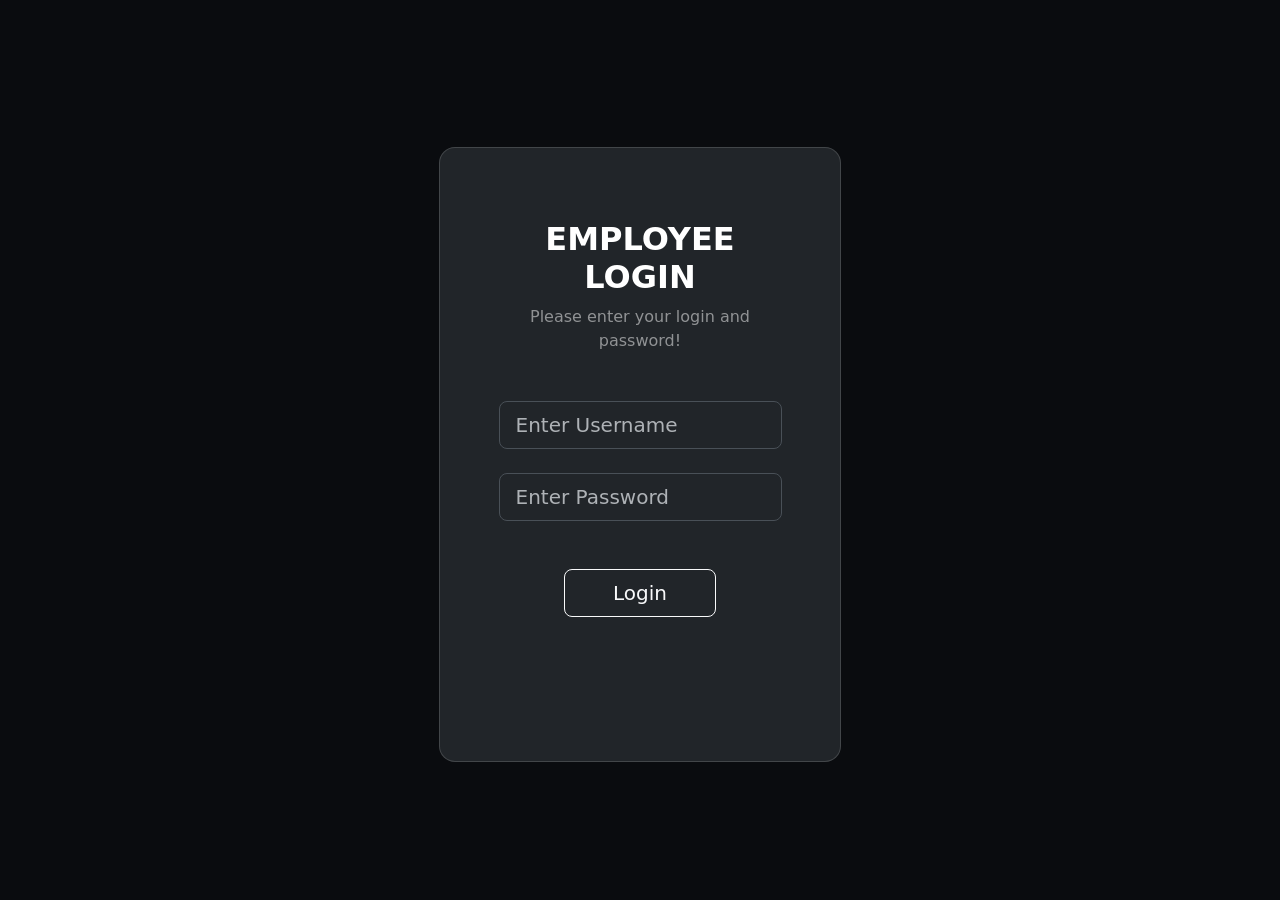
<file: WebContent/_dashboard.html>
<!-- This page will be redirected from any url if you are not logged in -->
<!DOCTYPE html>
<html lang="en" data-bs-theme="dark">
<head>
    <meta charset="utf-8">
    <meta name="viewport"
          content="width=device-width, initial-scale=1, shrink-to-fit=no">

    <link rel="stylesheet" href="css/global.css">
    <!-- Bootstrap CSS -->
    <link rel="stylesheet" href="https://cdn.jsdelivr.net/npm/bootstrap@5.2.3/dist/css/bootstrap.min.css"
          integrity="sha384-rbsA2VBKQhggwzxH7pPCaAqO46MgnOM80zW1RWuH61DGLwZJEdK2Kadq2F9CUG65" crossorigin="anonymous">
    <title>Login to Employee Dashboard</title>
</head>
<body>
<section>
    <div class="container py-5 h-100">
        <div class="row d-flex justify-content-center align-items-center h-100">
            <div class="col-12 col-md-8 col-lg-6 col-xl-5">
                <div class="card bg-dark text-white" style="border-radius: 1rem;">
                    <div class="card-body p-5 text-center">
                        <form class="mb-md-5 mt-md-4 pb-5" id="login_form" method="post" action="#">
                            <h2 class="fw-bold mb-2 text-uppercase">Employee Login</h2>
                            <p class="text-white-50 mb-5">Please enter your login and password!</p>
                            <div>
                                <label>
                                    <input class="mb-4 form-label form-control form-control-lg" name="username" placeholder="Enter Username" type="text">
                                </label>
                            </div>
                            <div>
                                <label>
                                    <input class="mb-4 form-label form-control form-control-lg" name="password" placeholder="Enter Password" type="password">
                                </label>
                            </div>
                            <div class="mb-4 d-flex justify-content-center g-recaptcha" data-sitekey="6Lc52e4oAAAAANCOxT_aV22ae8_ZR2O9-qgZUYob"></div>
                            <input class="btn btn-outline-light btn-lg px-5" type="submit" value="Login">
                        </form>
                        <div id="login_error_message"></div>
                    </div>
                </div>
            </div>
        </div>
    </div>
</section>

<!-- include jQuery-->
<script src="https://ajax.googleapis.com/ajax/libs/jquery/3.2.1/jquery.min.js"></script>
<!-- include our own JS file -->
<script src="js/dashLogin.js"></script>
<script src="https://www.google.com/recaptcha/api.js" type="text/javascript"></script>
</body>
</html>
</file>
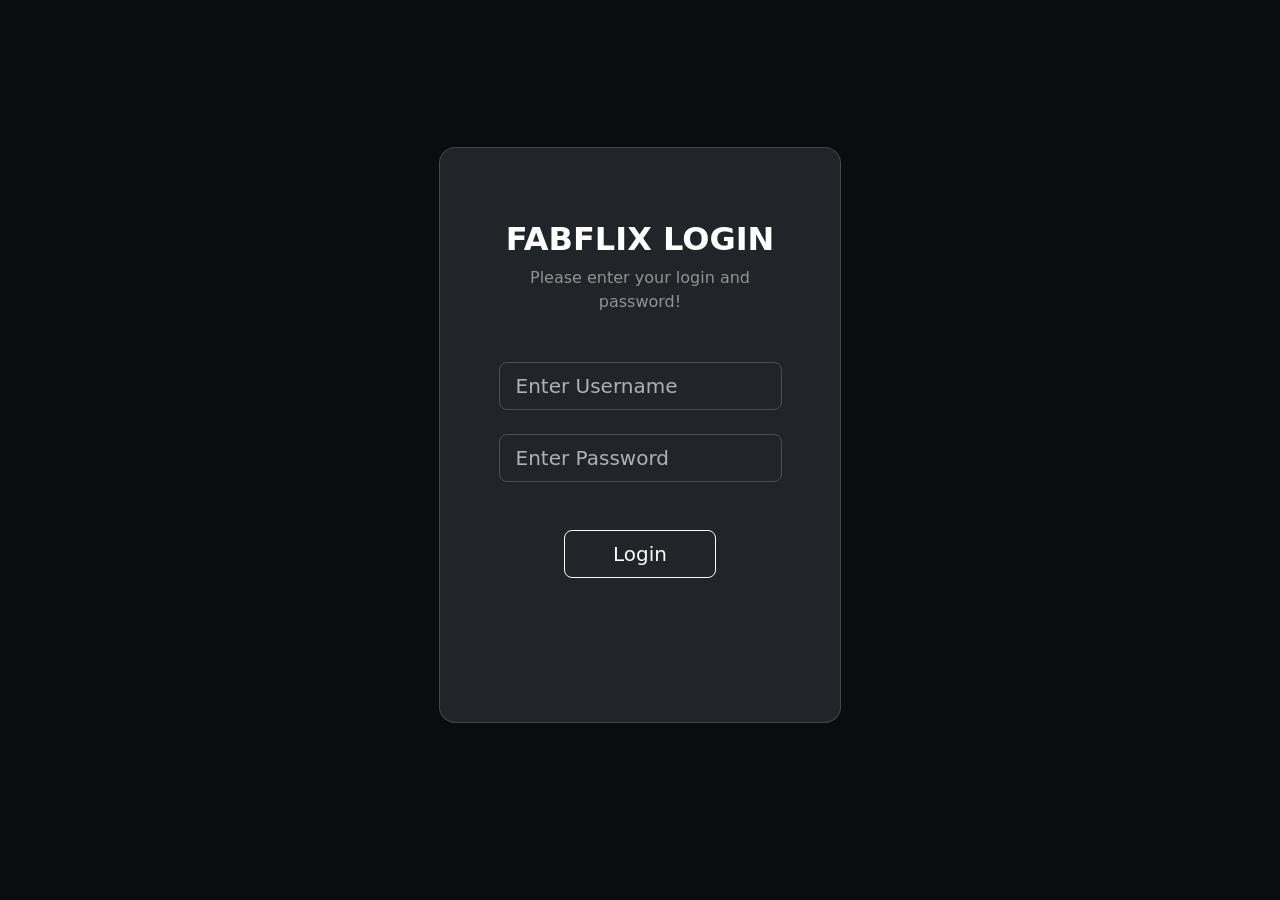
<file: WebContent/login.html>
<!-- This page will be redirected from any url if you are not logged in -->
<!DOCTYPE html>
<html lang="en" data-bs-theme="dark">
<head>
    <meta charset="utf-8">
    <meta name="viewport"
          content="width=device-width, initial-scale=1, shrink-to-fit=no">

    <link rel="stylesheet" href="css/global.css">
    <!-- Bootstrap CSS -->
    <link rel="stylesheet" href="https://cdn.jsdelivr.net/npm/bootstrap@5.2.3/dist/css/bootstrap.min.css"
          integrity="sha384-rbsA2VBKQhggwzxH7pPCaAqO46MgnOM80zW1RWuH61DGLwZJEdK2Kadq2F9CUG65" crossorigin="anonymous">
    <title>Login to Fablix</title>
</head>
<body>
<section>
    <div class="container py-5 h-100">
        <div class="row d-flex justify-content-center align-items-center h-100">
            <div class="col-12 col-md-8 col-lg-6 col-xl-5">
                <div class="card bg-dark text-white" style="border-radius: 1rem;">
                    <div class="card-body p-5 text-center">
                        <form class="mb-md-5 mt-md-4 pb-5" id="login_form" method="post" action="#">
                            <h2 class="fw-bold mb-2 text-uppercase">Fabflix Login</h2>
                            <p class="text-white-50 mb-5">Please enter your login and password!</p>
                            <div>
                                <label>
                                    <input class="mb-4 form-label form-control form-control-lg" name="username" placeholder="Enter Username" type="text">
                                </label>
                            </div>
                            <div>
                                <label>
                                    <input class="mb-4 form-label form-control form-control-lg" name="password" placeholder="Enter Password" type="password">
                                </label>
                            </div>
                            <div class="mb-4 d-flex justify-content-center g-recaptcha" data-sitekey="6Lc52e4oAAAAANCOxT_aV22ae8_ZR2O9-qgZUYob"></div>
                            <input class="btn btn-outline-light btn-lg px-5" type="submit" value="Login">
                        </form>
                        <div id="login_error_message"></div>
                    </div>
                </div>
            </div>
        </div>
    </div>
</section>

<!-- include jQuery-->
<script src="https://ajax.googleapis.com/ajax/libs/jquery/3.2.1/jquery.min.js"></script>
<!-- include our own JS file -->
<script src="js/login.js"></script>
<script src="https://www.google.com/recaptcha/api.js" type="text/javascript"></script>
</body>
</html>
</file>
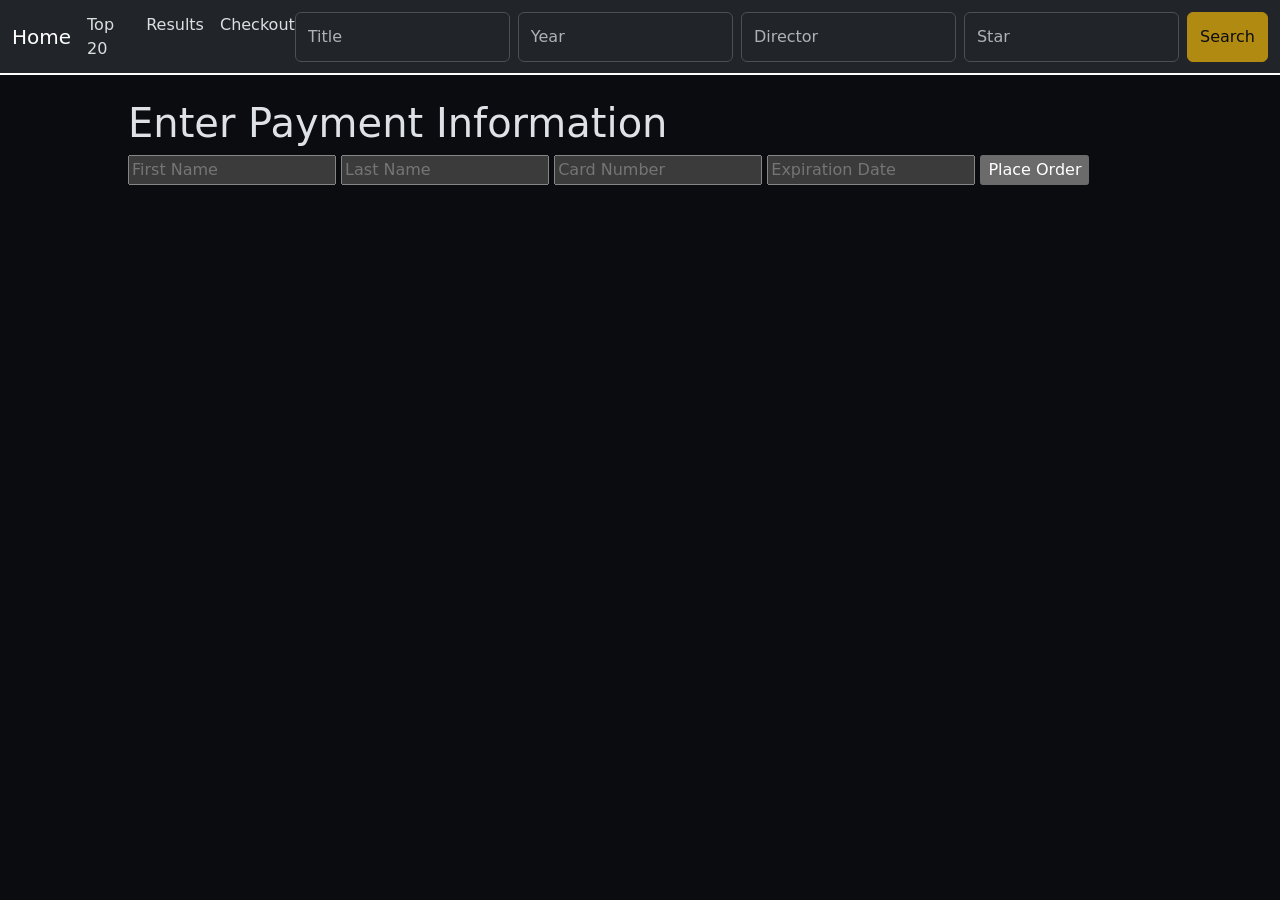
<file: WebContent/payment.html>
<!-- This example is following frontend and backend separation.

    This .html performs two steps:
    1. Create a html template skeleton, with all the elements defined (some left empty) and named with ids.
    2. Load top20.js to populate the data into empty elements.
    -->
<!doctype html>
<html lang="en" data-bs-theme="dark">
<head>
  <!-- Required meta tags -->
  <meta charset="utf-8">
  <meta name="viewport"
        content="width=device-width, initial-scale=1, shrink-to-fit=no">

  <link rel="stylesheet" href="css/global.css">
  <link rel="stylesheet" href="css/navbar.css">

  <!-- Bootstrap CSS -->
  <link rel="stylesheet" href="https://cdn.jsdelivr.net/npm/bootstrap@5.2.3/dist/css/bootstrap.min.css"
        integrity="sha384-rbsA2VBKQhggwzxH7pPCaAqO46MgnOM80zW1RWuH61DGLwZJEdK2Kadq2F9CUG65" crossorigin="anonymous">
  <title>Payment</title>
</head>
<body>
<nav id="navBar" class="navbar navbar-expand-lg navbar-dark bg-dark"></nav>

<h1>Enter Payment Information</h1>

<div class="row justify-content-between">
  <form id="payment_form" method="post" action="#">
    <label>
      <input name="firstName" placeholder="First Name" type="text">
    </label>
    <label>
      <input name="lastName" placeholder="Last Name" type="text">
    </label>
    <label>
      <input name="cardNum" placeholder="Card Number" type="text">
    </label>
    <label>
      <input name="expirationDate" placeholder="Expiration Date" type="text">
    </label>
    <input type="submit" value="Place Order">
  </form>
  <div id="payment_error_message"></div>
</div>

<!-- Load jQuery and Bootstrap JS -->
<script src="https://ajax.googleapis.com/ajax/libs/jquery/3.2.1/jquery.min.js"></script>
<script src="https://cdnjs.cloudflare.com/ajax/libs/popper.js/1.12.9/umd/popper.min.js"></script>
<script src="https://cdn.jsdelivr.net/npm/bootstrap@5.2.3/dist/js/bootstrap.min.js"
        integrity="sha384-cuYeSxntonz0PPNlHhBs68uyIAVpIIOZZ5JqeqvYYIcEL727kskC66kF92t6Xl2V" crossorigin="anonymous"></script>

<!-- Load our own JS file -->
<!-- The path is relative to top20.html, since these two files are in the same directory -->
<!-- Note the url does not contain a "/" in the beginning, which means the url is relative to current path
     otherwise the url is relative to the root path-->
<script src="js/payment.js"></script>
<script src="js/navbar.js"></script>
</body>


</html>
</file>
<file: WebContent/css/global.css>
html body {
    color: #DEE2E6;
    background-color: #0A0C0F;
    padding: 1.5rem 10vw;
    margin-top: 75px;
}

html body a {
    color: #af88ff;
    transition: color 200ms ease;
}

html body a:hover {
    color: #f2ebff;
}

.d-flex {
    gap: 1rem;
}

.table-dark thead th {
    background-color: #712cf9;
}

.primary {
    color: #712cf9;
}

body .table>:not(caption)>*>* {
    padding: 0.75rem;
}

#employee-dashboard .employee-dash-form {
    background: blueviolet;
    border-radius: 1rem;
    padding: 1rem;
    align-items: center;
    color: white;
}
</file>
<file: WebContent/css/navbar.css>
html body #navBar {
    position: fixed;
    left: 0;
    top: 0;
    width: 100%;
    height: 75px;
    background-color: #171717;
    border-bottom: white 2px solid;
}

.nav-item a {
    color: rgba(255,255,255,0.75);
    font-weight: 500;
    text-decoration: none;
}

.nav-item a {
    color: rgba(255, 255, 255, 0.85);
}

.nav-item a.active {
    color: white;
    font-weight: 700;
}

.autocomplete-suggestions { border: 1px solid #999; background: #FFF; overflow: auto; }
.autocomplete-suggestion { padding: 2px 5px; white-space: nowrap; overflow: hidden; }
.autocomplete-selected { background: #F0F0F0; }
.autocomplete-suggestions strong { font-weight: normal; color: #3399FF; }
.autocomplete-group { padding: 2px 5px; }
.autocomplete-group strong { display: block; border-bottom: 1px solid #000; }

.autocomplete-searchbox {
    height: 50px;
    width: 600px;
}
</file>
